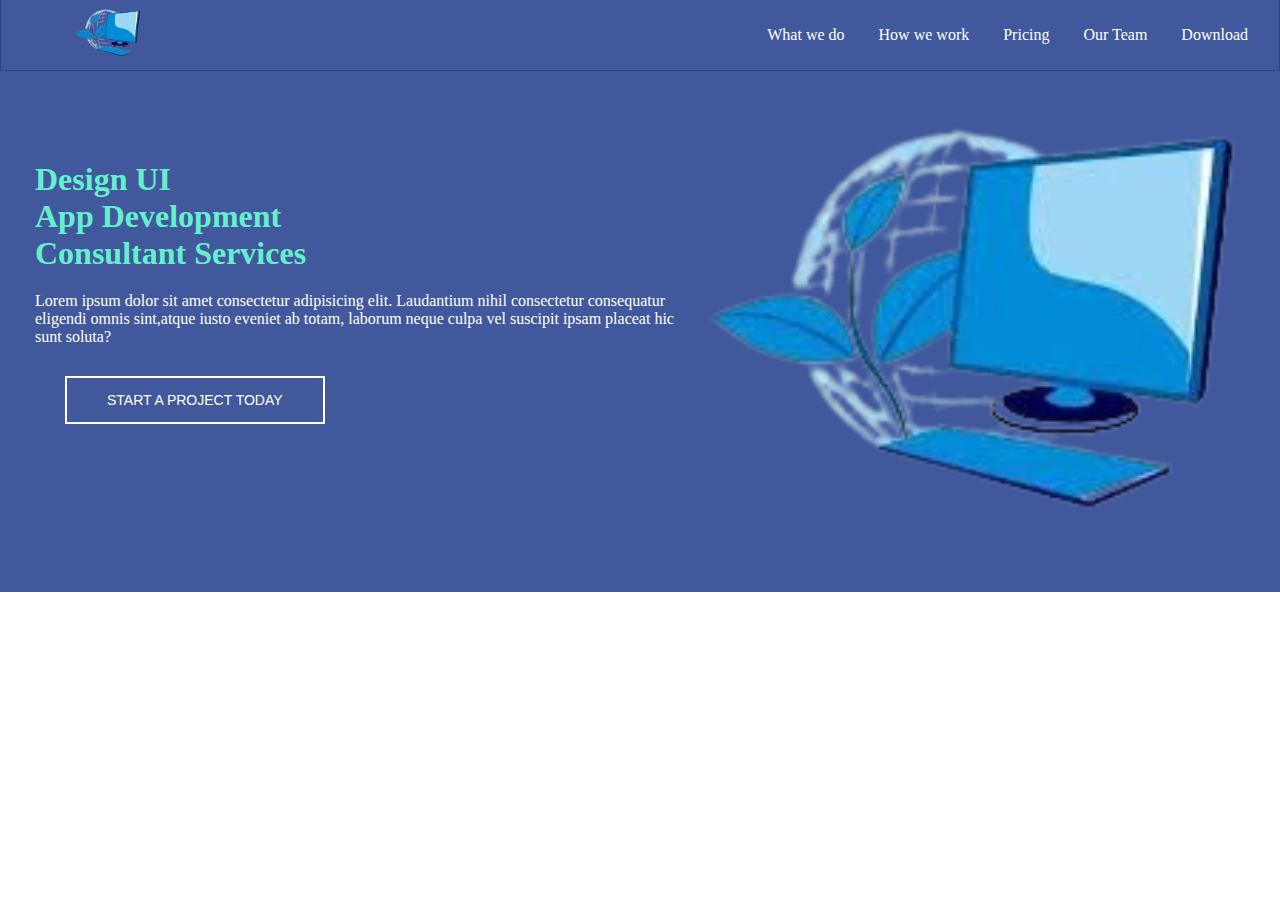
<file: index.html>
<!DOCTYPE html>
<html lang="en">
<head>
    <meta charset="UTF-8">
    <meta name="viewport" content="width=device-width, initial-scale=1.0">
    <title>Page Layout</title>
    <link rel="stylesheet" href="style.css">
</head>
<body style="
    overflow: hidden;">
    <div class="main">
        
        <nav>
            <div style="
    position: absolute;
    left: 66px;">
    <img src="1.png" alt="computer logo" class="logos"></div>
            <ul>
                <li><a href="#">What we do</a></li>
                <li><a href="#">How we work</a></li>
                <li><a href="#">Pricing</a></li>
                <li><a href="#">Our Team</a></li>
                <li><a href="#">Download</a></li>
            </ul>
        </nav>

        <div class="heading">
            <div style="
    width: fit-content;
    padding: 0px 0px 0px 35px;
">
            <h1>Design UI</h1>
            <h1>App Development</h1>
            <h1>Consultant Services</h1>

            <p class="para">Lorem ipsum dolor sit amet consectetur adipisicing elit. Laudantium nihil consectetur consequatur <br> eligendi omnis sint,atque iusto eveniet ab totam, laborum neque culpa vel suscipit ipsam placeat hic <br> sunt soluta?</p>
            
            
            <button class="btn">START A PROJECT TODAY</button>
</div>
            <img src="1.png" alt="computer logo" class="logo">
            
        
        </div>

        
            
    </div>
    
    
</body>
</html>
</file>
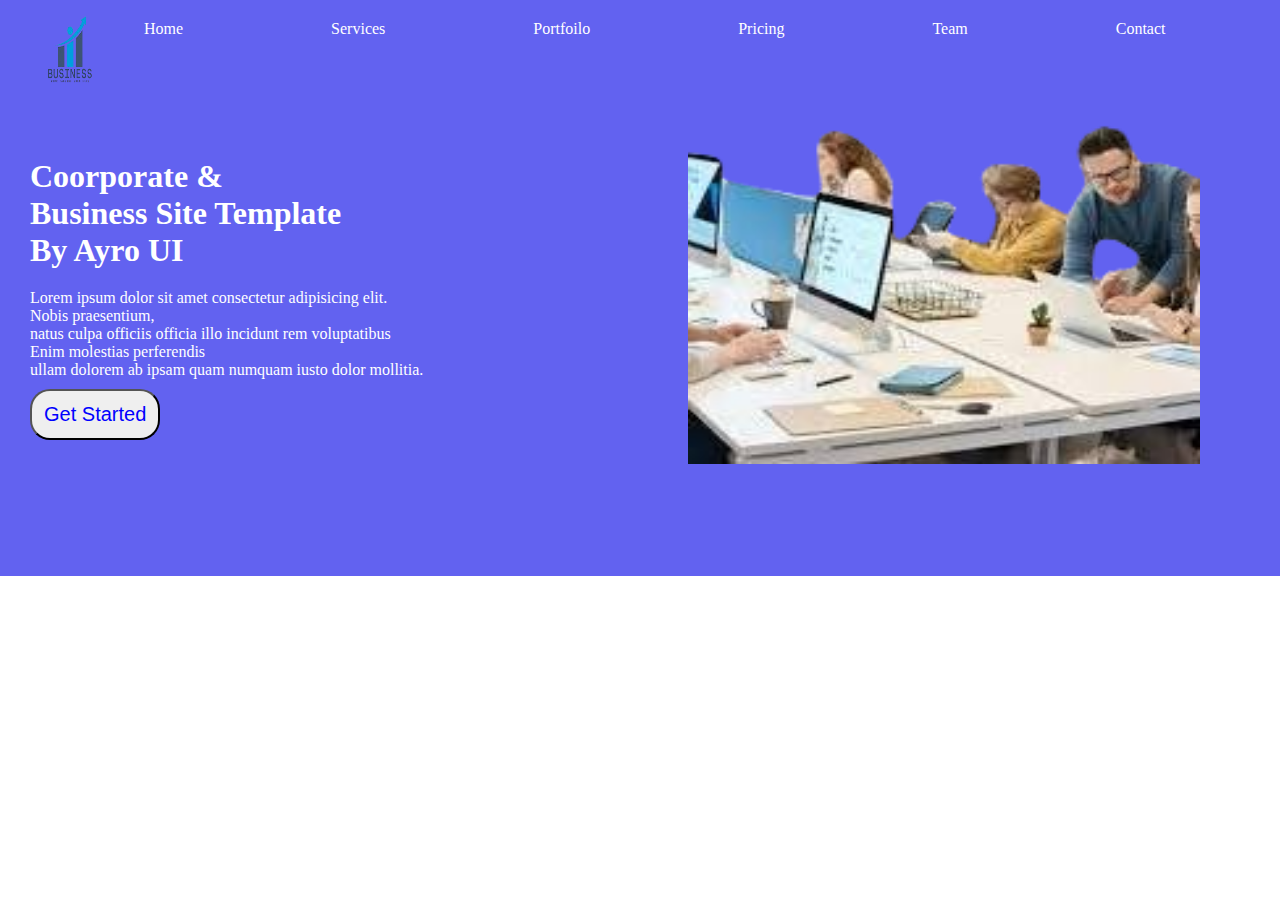
<file: index1.html>
<!DOCTYPE html>
<html lang="en">
<head>
    <meta charset="UTF-8">
    <meta name="viewport" content="width=device-width, initial-scale=1.0">
    <title>Practice Question</title>
    <link rel="stylesheet" href="style1.css">
</head>
<body>
    <div class="head">
        <div>
            <div><img src="images-removebg-preview.png" alt="business" class="logo"></div>
            <nav>
                <ul>
                    <li>Home</li>
                    <li>Services</li>
                    <li>Portfoilo</li>
                    <li>Pricing</li>
                    <li>Team</li>
                    <li>Contact</li>
                </ul>
            </nav>
        </div>
        <div class="para">
            
            <h1>Coorporate & <br> Business Site Template <br> By Ayro UI</h1>
            
            
            <div class="para1">
                <p>Lorem ipsum dolor sit amet consectetur adipisicing elit. <br>Nobis praesentium, <br>natus culpa officiis officia illo incidunt rem voluptatibus <br>Enim molestias perferendis <br>ullam dolorem ab ipsam quam numquam iusto dolor mollitia.</p>
            </div>

            <img src="download__2_-removebg-preview.png" alt="office work" class="logo2">

            <button class="btn">Get Started</button>

        </div>
    </div>
</body>
</html>
</file>
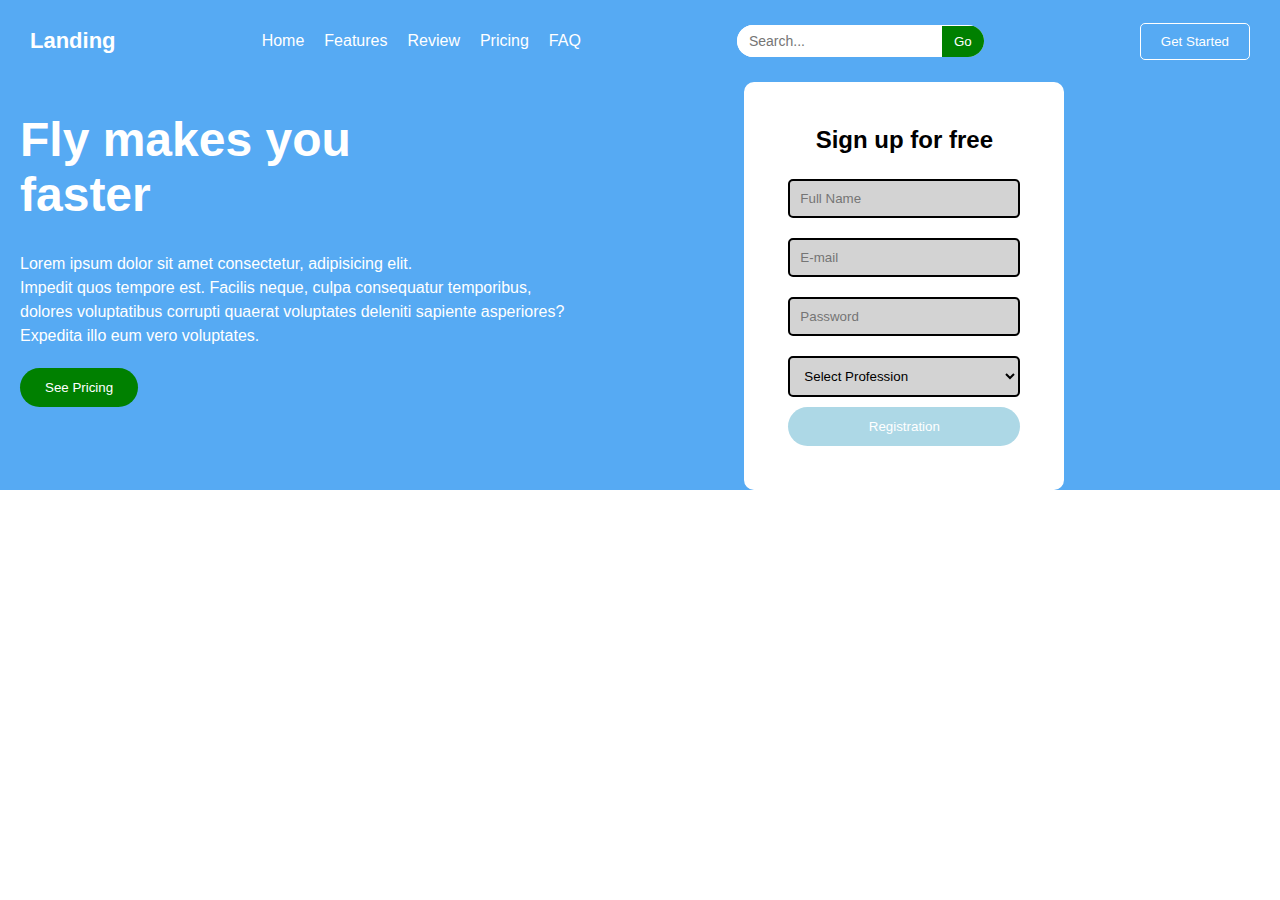
<file: index2.html>
<!DOCTYPE html>
<html lang="en">
<head>
  <meta charset="UTF-8">
  <meta name="viewport" content="width=device-width, initial-scale=1">
  <title>Responsive HTML CSS Page</title>
  <!-- CSS link -->
  <link rel="stylesheet" href="style2.css">
</head>
<body>
  <div class="container">
    <!-- Navigation -->
    <nav>
      <div class="logo">Landing</div>

      <ul>
        <li><a href="#">Home</a></li>
        <li><a href="#">Features</a></li>
        <li><a href="#">Review</a></li>
        <li><a href="#">Pricing</a></li>
        <li><a href="#">FAQ</a></li>
      </ul>

      <!-- Search Box -->
      <div class="search-box">
        <input type="text" placeholder="Search...">
        <button>Go</button>
      </div>

      <div class="btn1">
        <button>Get Started</button>
      </div>
    </nav>
<div class="bps">
    <!-- Hero Section -->
    <div class="para">
      <h1>Fly makes you <br> faster</h1>
      <p class="para1">Lorem ipsum dolor sit amet consectetur, adipisicing elit.<br>
      Impedit quos tempore est. Facilis neque, culpa consequatur temporibus,<br>
      dolores voluptatibus corrupti quaerat voluptates deleniti sapiente asperiores?<br> 
      Expedita illo eum vero voluptates.</p>
    <div class="btn2">
      <button>See Pricing</button>
    </div>
    </div>

    

    <!-- Form Section -->
    <div class="form">
      <form class="form-box">
        <h2 class="heading">Sign up for free</h2>
        <input type="text" placeholder="Full Name" name="fname" required>
        <input type="email" placeholder="E-mail" name="email" required>
        <input type="password" placeholder="Password" name="password" required>
        <select name="profession" id="profession">
          <option>Select Profession</option>
          <option>Student</option>
          <option>Developer</option>
          <option>Designer</option>
        </select>
        <div class="btn3">
          <button type="submit">Registration</button>
        </div>
      </form>
    </div>
  </div>
  </div>
</body>
</html>
</file>
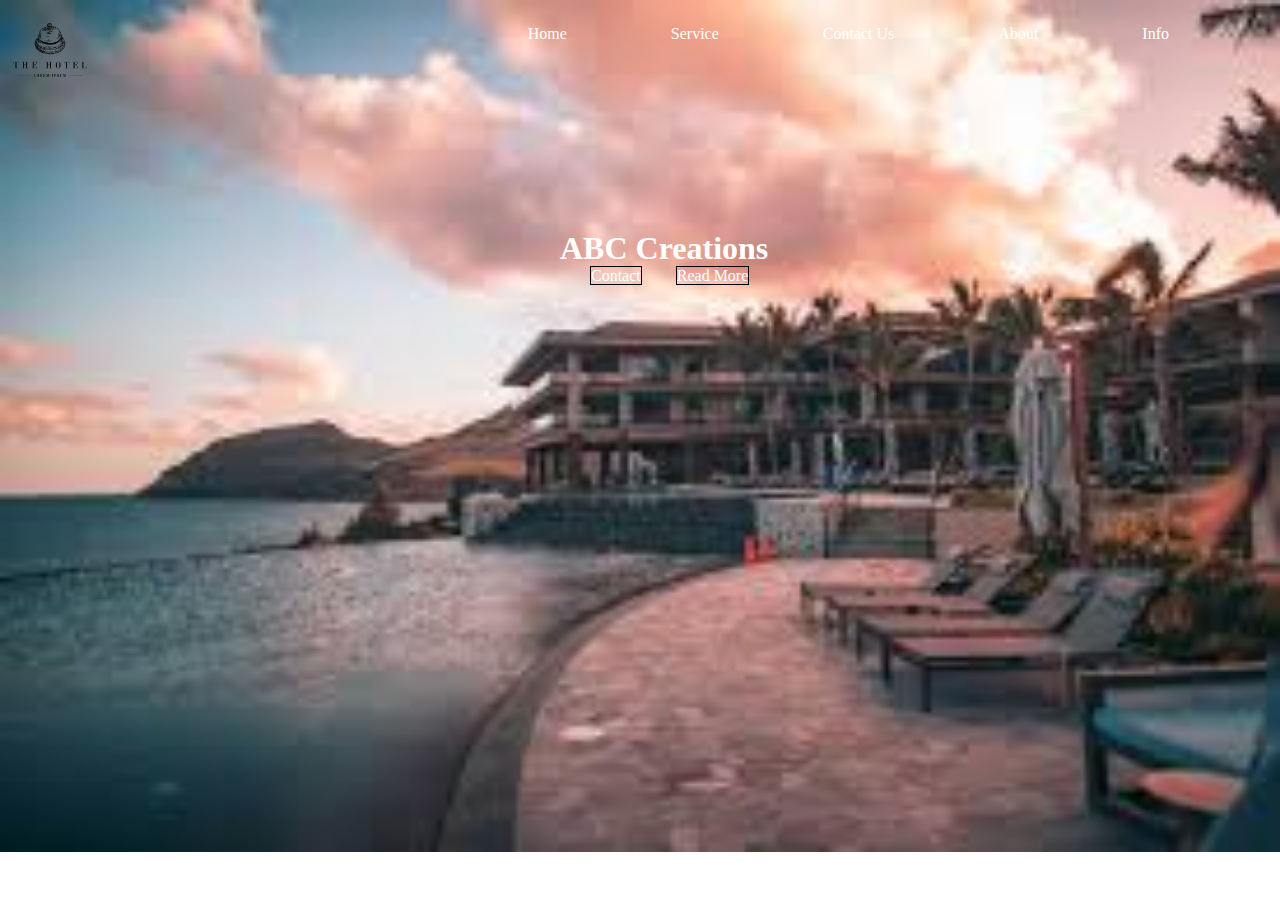
<file: index3.html>
<!DOCTYPE html>
<html lang="en">
<head>
    <meta charset="UTF-8">
    <meta name="viewport" content="width=device-width, initial-scale=1.0">
    <title>Landing page design</title>
    <link rel="stylesheet" href="style3.css">
</head>
<body>
    <header>
        <div class="container">
            <div class="logo">
                <img src="hotel_logo.png" alt="hotel logo">
            </div>
            <div class="nav">
                <ul>
                    <li><a href="#" >Home</a></li>
                    <li><a href="#">Service</a></li>
                    <li><a href="#">Contact Us</a></li>
                    <li><a href="#">About</a></li>
                    <li><a href="#">Info</a></li>
                </ul>
            </div>
        

            <div class="contact">
                <h1>ABC Creations</h1>
                <a href="#" class="btn1">Contact</a>
                <a href="#" class="btn2">Read More</a>
            </div>
        </div>

       
    </header>
</body>
</html>
</file>
<file: style.css>
*{
    padding:0px;
    margin:0px;
}
.main{
  height: 37rem;
    width: 100%;
    background-color: #41589C;
}
.logo{
    width: 50%;
    position: absolute;
    top: 0px;
    right: 0px;
    
    
}
.logos{
        width: 80px;
}
nav{
    display: flex;
    align-items: center;
    justify-content: right;
    padding: 1rem;
    border: 1px solid;
    border-top: 0px;
    /* border-bottom: 1.5px solid; */
    border-color: #2e4381;

}

nav ul li{
    display: inline-block;
    margin:10px 15px;
    list-style: none;
    
}
nav ul li a{
    text-decoration: none;
    color:white;
}

.heading{
    padding-top: 90px;
    color:#65F0CD;
}



.para{
    padding-top:20px;
    color:white;
}

.btn{
    padding: 14px 40px;
    font-size: 14px;
    background-color: #41589C;
    color:white;
    
    border:2px solid white;
    margin:30px;
}
</file>
<file: style1.css>
*{
    padding:0;
    margin:0;
}

.head{
    background-color: rgb(98, 98, 240);
    height:36rem;
    width:100%;
}

div li{
    color:white;
    display: inline-block;
}

nav ul li{
    padding-top: 20px;
    padding-left: 9rem;
    
    
}

.logo{
    height:100px;
    width:100px;
    position: absolute;
    top:0;
    left: 20px;
}

.para{
    padding-top:120px;
    padding-left:30px;

    color:white;

}
.para1{
    padding-top:20px;
}

.logo2{
     
    height: 27rem;
    width: 32rem;
    position: absolute;
    top: 9rem;
    left: 50rem;
    margin-left: -7rem;
    margin-top: -7rem;
}

.btn{
    margin:10px;
    font-size: 20px;
    padding:12px 12px 12px;
    color:blue;
    border-radius: 20px;
    margin-left: 0rem;
}
</file>
<file: style2.css>
*{
  padding: 0;
  margin: 0;
  box-sizing: border-box;
}

body{
  font-family: Arial, sans-serif;
  overflow: hidden;
}

.container{
  max-height: 100vh;
  width: 100%;
  background-color: rgb(86, 170, 243);
}

/* ------------ Navigation ------------ */
nav{
  display: flex;
  justify-content: space-between;
  align-items: center;
  padding: 15px 30px;
  flex-wrap: wrap;
}

.logo{
  font-size: 22px;
  color: white;
  font-weight: bold;
}

nav ul{
  display: flex;
  flex-wrap: wrap;
  gap: 20px;
}

nav ul li{
  list-style: none;
}

nav ul li a{
  text-decoration: none;
  color: white;
  font-size: 16px;
}

/* 🔍 Search Box */
.search-box{
  display: flex;
  align-items: center;
  background: white;
  border-radius: 25px;
  overflow: hidden;
  margin: 10px;
}

.search-box input{
  border: none;
  outline: none;
  padding: 8px 12px;
  font-size: 14px;
}

.search-box button{
  background: green;
  color: white;
  border: none;
  padding: 8px 12px;
  cursor: pointer;
}

/* Get Started Button */
.btn1 button{
  padding: 10px 20px;
  background-color: rgb(86, 170, 243);
  border: 1px solid white;
  color: white;
  border-radius: 5px;
  cursor: pointer;
}

/* ------------ Hero Text ------------ */
.para h1{
  color: white;
  margin: 30px 20px;
  font-size: 3rem;
}

.para .para1{
  margin: 0 20px;
  color: white;
  font-size: 1rem;
  line-height: 1.5;
}

.btn2 button{
  background-color: green;
  color: white;
  padding: 12px 25px;
  margin: 20px;
  border: none;
  border-radius: 50px;
  cursor: pointer;
}

/* ------------ Form ------------ */
.form {
  max-width: 320px;
  background-color: white;
  border: 2px solid white;
  padding: 20px;
  border-radius: 10px;
  margin-left: 10rem;
}
.bps{
  display: flex;
}
.form .form-box {
  max-width: 320px;
  background-color: white;
  border: 2px solid white;
  padding: 20px;
  border-radius: 10px;
}

.form .form-box .heading{
  font-size: 1.5rem;
  margin-bottom: 15px;
  text-align: center;
}

.form .form-box input,
#profession{
  width: 100%;
  border: 2px solid black;
  padding: 10px;
  margin: 10px 0;
  background-color: lightgray;
  border-radius: 5px;
}

.btn3 button{
  padding: 12px;
  background-color: lightblue;
  color: white;
  border: none;
  border-radius: 50px;
  width: 100%;
  cursor: pointer;
}

/* ------------ Responsive ------------ */
@media (max-width: 768px){
  .para h1{ font-size: 2rem; }
  .para .para1{ font-size: 0.9rem; }
  nav ul{ justify-content: center; }
}

@media (max-width: 480px){
  nav{ flex-direction: column; align-items: center; }
  .search-box{ margin: 10px 0; width: 90%; }
  .para h1{ font-size: 1.8rem; text-align: center; }
  .para .para1{ text-align: center; }
  .btn2 button{ display: block; margin: 20px auto; }
  .form .form-box{flex-direction: column;}
}
</file>
<file: style3.css>
*{
    padding:0;
    margin:0;
    box-sizing: border-box;
}

body{
    background-image: url("hotel.jfif");
    background-repeat: no-repeat;
    background-size: cover;
    
}

.nav {
    display: flex;
    justify-content: right;
    align-items: center;
    border: 1px solid transparent;
    margin-top: -80px;
    margin-right: 110px;
}

.nav ul li{
    display: inline-flex;
    list-style: none;
}

.nav ul li a{
    text-decoration: none;
    color: white;
    display: block;
}

ul li{
    padding-left: 100px;
}

.logo img {
    width: 100px;
}

ul li a:hover{
    background-color: white;
    color: black;
    transition: 0.2s ease;
}

.contact{
    position: absolute;
    top: 230px;
    left: 560px;
    color: white;
}

.btn1{
    margin: 30px;
    border: 1px solid black;
}

.contact a{
    text-decoration:none ;
    color: white;

} 
.btn2{
    border: 1px solid black;
}

.contact a:hover{
    color:white;
    background-color: black;
}
</file>
